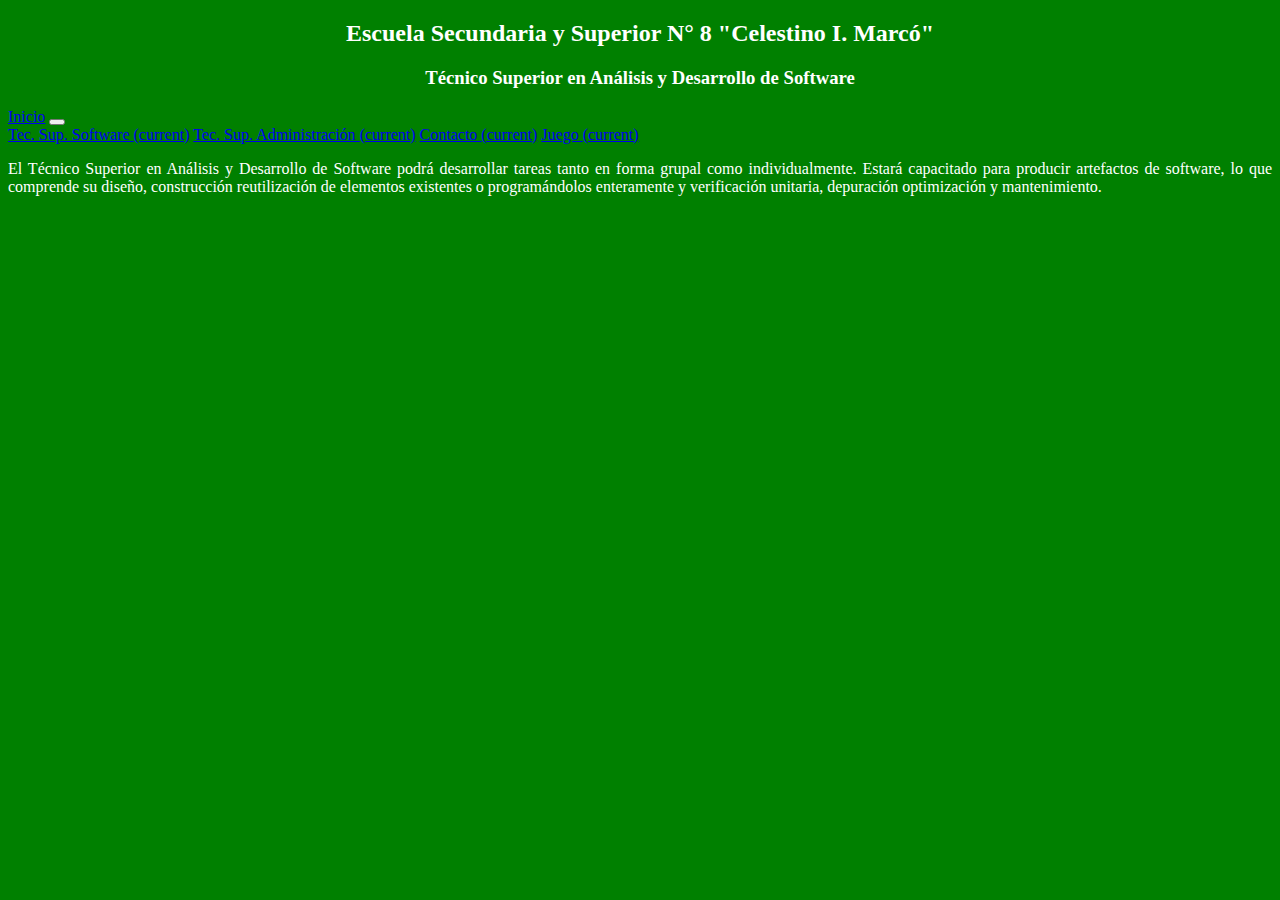
<file: analista.html>
<!DOCTYPE html>
<html lang="en">
<head>

    <meta charset="UTF-8">
    <meta name="viewport" content="width=device-width, initial-scale=1.0">
    <title>Esc. Sec. y Sup. N° 8 "C.I.Marcó" - Nivel Superior</title>
    <link rel="stylesheet" href="https://cdn.jsdelivr.net/npm/bootstrap@4.5.3/dist/css/bootstrap.min.css" integrity="sha384-TX8t27EcRE3e/ihU7zmQxVncDAy5uIKz4rEkgIXeMed4M0jlfIDPvg6uqKI2xXr2" crossorigin="anonymous">
    <style> body { background-color: green;}</style>
</head>

<body>
  <script src="https://code.jquery.com/jquery-3.5.1.slim.min.js" integrity="sha384-DfXdz2htPH0lsSSs5nCTpuj/zy4C+OGpamoFVy38MVBnE+IbbVYUew+OrCXaRkfj" crossorigin="anonymous"></script>
  <script src="https://cdn.jsdelivr.net/npm/bootstrap@4.5.3/dist/js/bootstrap.bundle.min.js" integrity="sha384-ho+j7jyWK8fNQe+A12Hb8AhRq26LrZ/JpcUGGOn+Y7RsweNrtN/tE3MoK7ZeZDyx" crossorigin="anonymous"></script>

  <div class="container-fluid">
        <div class="row">
            <div class="col-12"> <h2 style="color:white" align="center">Escuela Secundaria y Superior N° 8 "Celestino I. Marcó"</h2></div>
        </div>
        <div class="row">
          <div class="col"> <h3 style="color:white" align="center">Técnico Superior en Análisis y Desarrollo de Software</h3></div>
        </div>
        <div class="row"></div>
        <div class="row">
          <div class="col-1"></div>

          <nav class="navbar navbar-expand-lg navbar-light bg-light">
            <a class="navbar-brand" href="index.html">Inicio</a>
            <button class="navbar-toggler" type="button" data-toggle="collapse" data-target="#navbarNavAltMarkup" aria-controls="navbarNavAltMarkup" aria-expanded="false" aria-label="Toggle navigation">
              <span class="navbar-toggler-icon"></span>
            </button>
            <div class="collapse navbar-collapse" id="navbarNavAltMarkup">
              <div class="navbar-nav">
                <a class="nav-link active" href="analista.html">Tec. Sup. Software <span class="sr-only">(current)</span></a>
                <a class="nav-link active" href="admempre.html">Tec. Sup. Administración <span class="sr-only">(current)</span></a>
                <a class="nav-link active" href="contacto.html">Contacto <span class="sr-only">(current)</span></a>
                <a class="nav-link active" href="juego.html">Juego <span class="sr-only">(current)</span></a>
              </div>
            </div>
        </nav>
      </div>


<div class="container">
  <div class="row">
    <div class="col-1"></div>
      <div class="col-9">
        <p style="color:white" align="justify">
          El Técnico Superior en Análisis y Desarrollo de Software podrá desarrollar tareas tanto en forma grupal como individualmente. Estará capacitado para producir artefactos de software, lo que comprende su diseño, construcción reutilización de elementos existentes o programándolos enteramente y verificación unitaria, depuración optimización y mantenimiento.
        </p>
      </div>
    <div class="col-2"></div>
    </div>
</div>
</body>

</html>
</file>
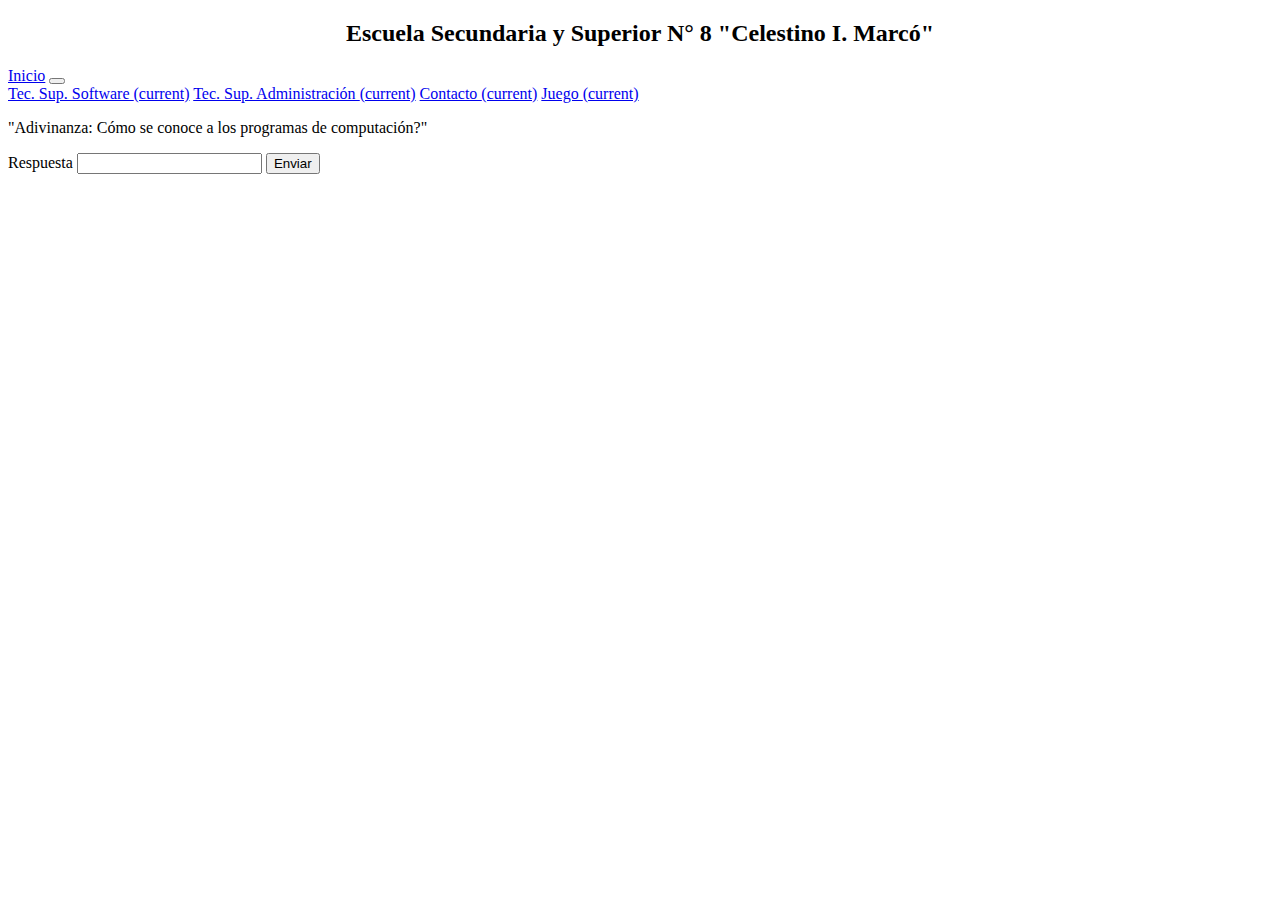
<file: juego.html>
<!DOCTYPE html>
<html lang="en">
<head>
    <meta charset="UTF-8">
    <meta name="viewport" content="width=device-width, initial-scale=1.0">
    <title>Esc. Sec. y Sup. Nº 8 "C. I. Marcó" - Nivel Superior</title>
    <link rel="stylesheet" href="https://cdn.jsdelivr.net/npm/bootstrap@4.5.3/dist/css/bootstrap.min.css" integrity="sha384-TX8t27EcRE3e/ihU7zmQxVncDAy5uIKz4rEkgIXeMed4M0jlfIDPvg6uqKI2xXr2" crossorigin="anonymous">

</head>
<body>
    <script src="https://code.jquery.com/jquery-3.5.1.slim.min.js" integrity="sha384-DfXdz2htPH0lsSSs5nCTpuj/zy4C+OGpamoFVy38MVBnE+IbbVYUew+OrCXaRkfj" crossorigin="anonymous"></script>
    <script src="https://cdn.jsdelivr.net/npm/bootstrap@4.5.3/dist/js/bootstrap.bundle.min.js" integrity="sha384-ho+j7jyWK8fNQe+A12Hb8AhRq26LrZ/JpcUGGOn+Y7RsweNrtN/tE3MoK7ZeZDyx" crossorigin="anonymous"></script>
    <script src="script.js"></script>

    <div class="container">
        <div class="row">
            <div class="col-lg-12"> <h2 align="center">Escuela Secundaria y Superior N° 8 "Celestino I. Marcó"</h2></div>
        </div>

        <div class="row">
            <div class="col-lg-2"></div>

            <nav class="navbar navbar-expand-lg navbar-light bg-light">
                <a class="navbar-brand" href="index.html">Inicio</a>
                <button class="navbar-toggler" type="button" data-toggle="collapse" data-target="#navbarNavAltMarkup" aria-controls="navbarNavAltMarkup" aria-expanded="false" aria-label="Toggle navigation">
                  <span class="navbar-toggler-icon"></span>
                </button>
                <div class="collapse navbar-collapse" id="navbarNavAltMarkup">
                  <div class="navbar-nav">
                    <a class="nav-link active" href="analista.html">Tec. Sup. Software <span class="sr-only">(current)</span></a>
                    <a class="nav-link active" href="admempre.html">Tec. Sup. Administración <span class="sr-only">(current)</span></a>
                    <a class="nav-link active" href="contacto.html">Contacto <span class="sr-only">(current)</span></a>
                    <a class="nav-link active" href="juego.html">Juego <span class="sr-only">(current)</span></a>
                  </div>
                </div>
            </nav>
        </div>

        <form>
            <div class="form-row">
                <div class="col"> <p>"Adivinanza: Cómo se conoce a los programas de computación?"</p></div>
            </div>
            <div class="form-row">
              <div class="col-lg-8">
                <label for="respuesta">Respuesta</label>
                <input type="text" name="respuesta" id="respuesta">
                <button type="submit" onclick="Adivina()" >Enviar</button>
              </div>
              
            </div>
        </form>


    </div>
</body>
</html>
</file>
